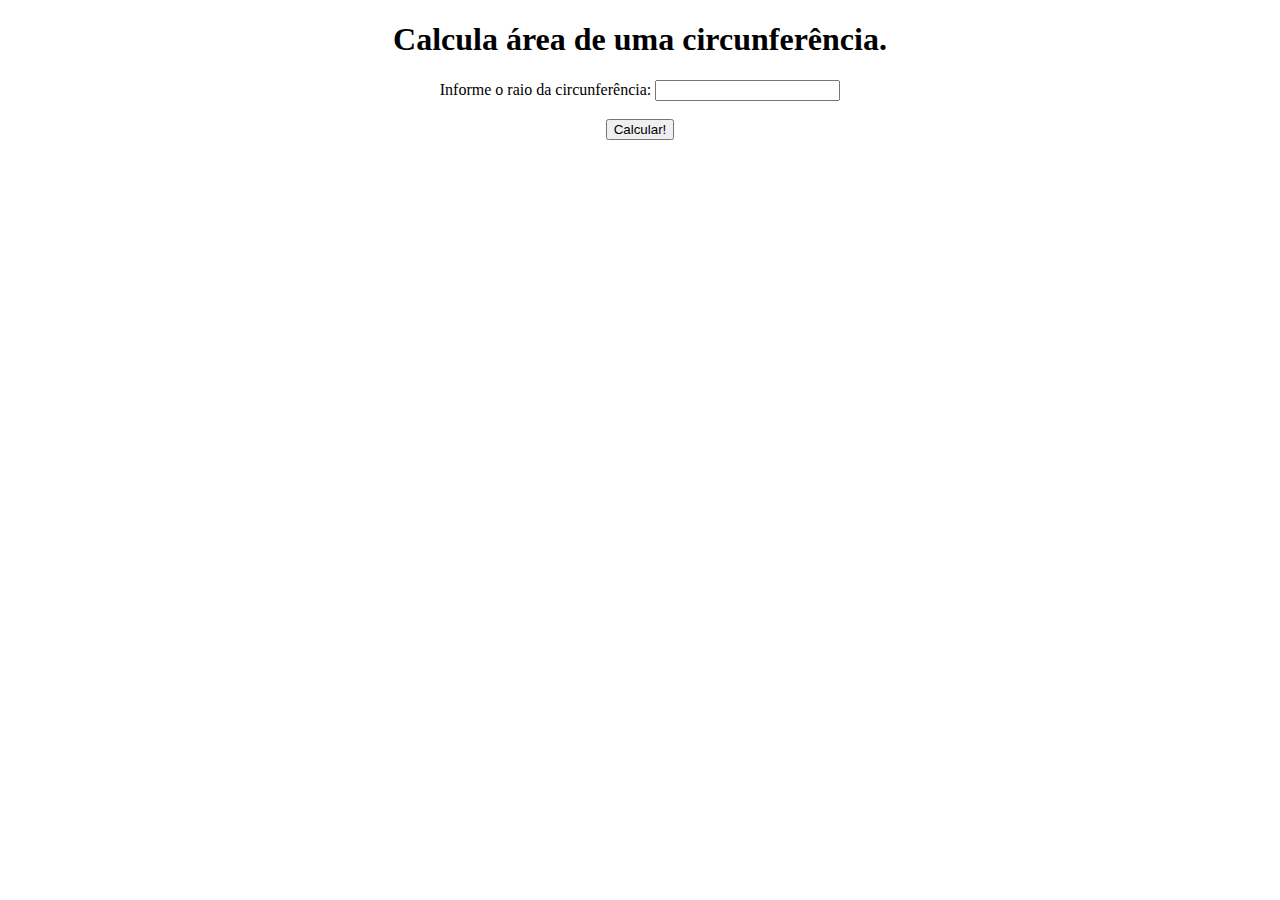
<file: exercicios_php/ex1/index.html>
<!DOCTYPE html>
<html lang="pt-br">
<head>
    <meta charset="UTF-8">
    <meta http-equiv="X-UA-Compatible" content="IE=edge">
    <meta name="viewport" content="width=device-width, initial-scale=1.0">
    <title>Calcula área de uma circunferência...</title>
</head>
<style>body{text-align: center;}</style>
<body>
    <header>
        <h1>Calcula área de uma circunferência.</h1>
    </header>
    <main>
        <form action="calc.php" method="post">
            <label for="r">Informe o raio da circunferência:</label>
            <input type="text" name="r" id="r">
            <br>
            <br>
            <input type="submit" value="Calcular!">
        </form>
    </main>
</body>
</html>
</file>
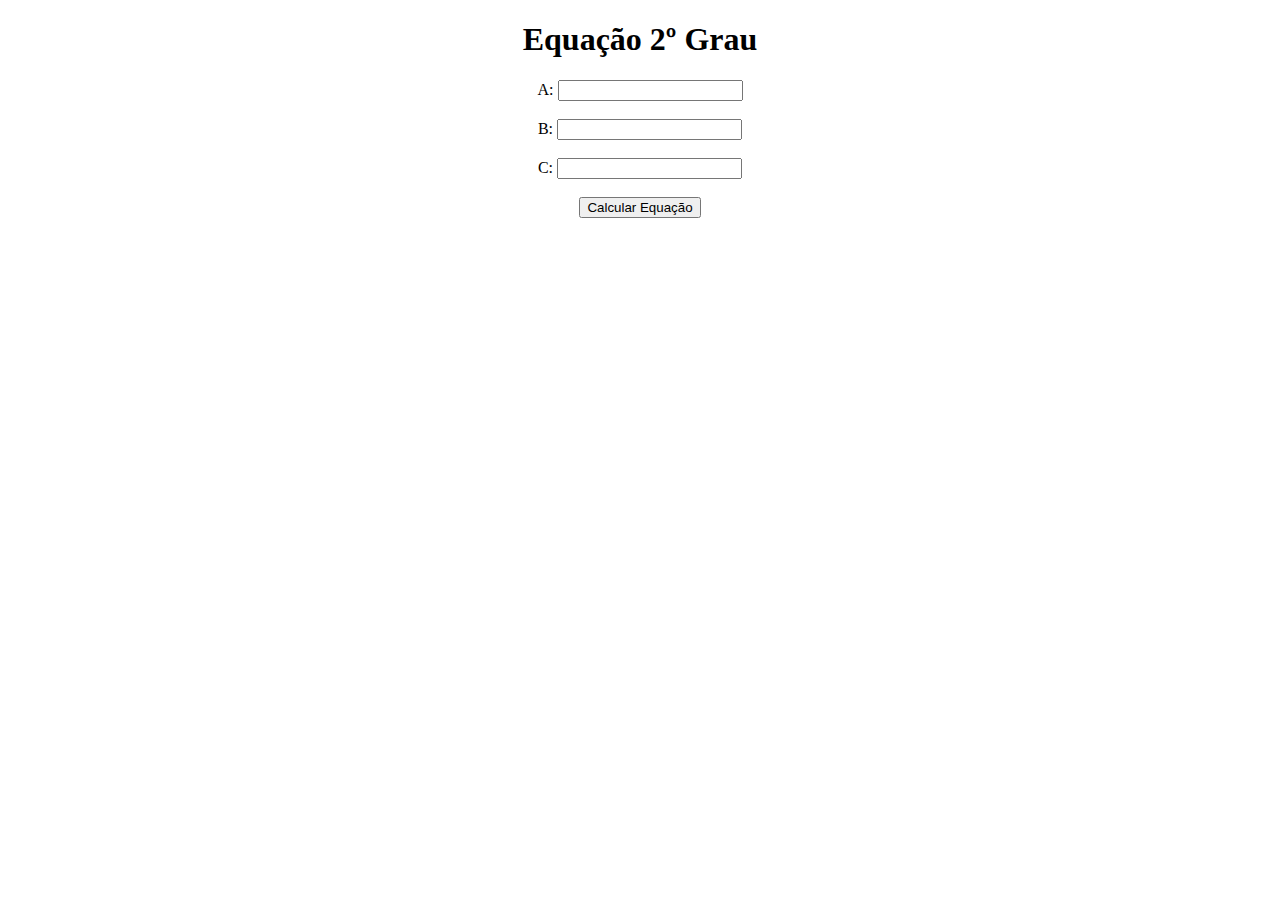
<file: exercicios_php/ex10/index.html>
<!DOCTYPE html>
<html lang="pt-br">
<head>
    <meta charset="UTF-8">
    <meta http-equiv="X-UA-Compatible" content="IE=edge">
    <meta name="viewport" content="width=device-width, initial-scale=1.0">
    <title>Equação 2º Grau</title>
</head>
<style>body{text-align: center;}</style>
<body>
    <header>
        <h1>Equação 2º Grau</h1>
    </header>
    <main>
        <form action="calc.php" method="post">
            <label for="a">A: </label>
            <input type="text" name="a" id="a">
            <br>
            <br>
            <label for="b">B: </label>
            <input type="text" name="b" id="b">
            <br>
            <br>
            <label for="c">C: </label>
            <input type="text" name="c" id="c">
            <br>
            <br>
            <input type="submit" value="Calcular Equação">
        </form>
    </main>
</body>
</html>
</file>
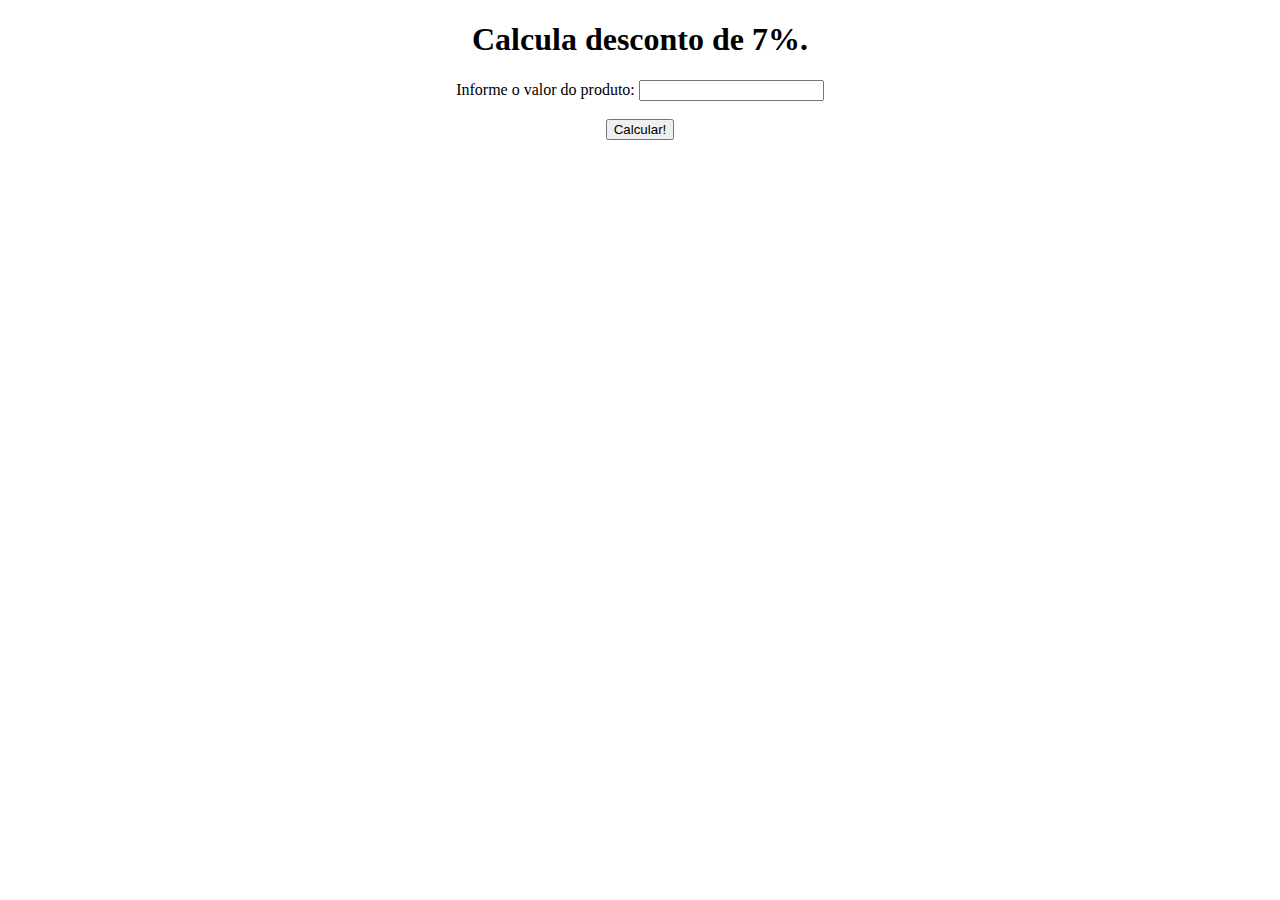
<file: exercicios_php/ex2/index.html>
<!DOCTYPE html>
<html lang="pt-br">
<head>
    <meta charset="UTF-8">
    <meta http-equiv="X-UA-Compatible" content="IE=edge">
    <meta name="viewport" content="width=device-width, initial-scale=1.0">
    <title>Calcula desconto de 7%.</title>
</head>
<style>body{text-align: center;}</style>
<body>
    <header>
        <h1>Calcula desconto de 7%.</h1>
    </header>
    <main>
        <form action="calc.php" method="post">
            <label for="vo">Informe o valor do produto:</label>
            <input type="text" name="vo" id="vo">
            <br>
            <br>
            <input type="submit" value="Calcular!">
        </form>
    </main>
</body>
</html>
</file>
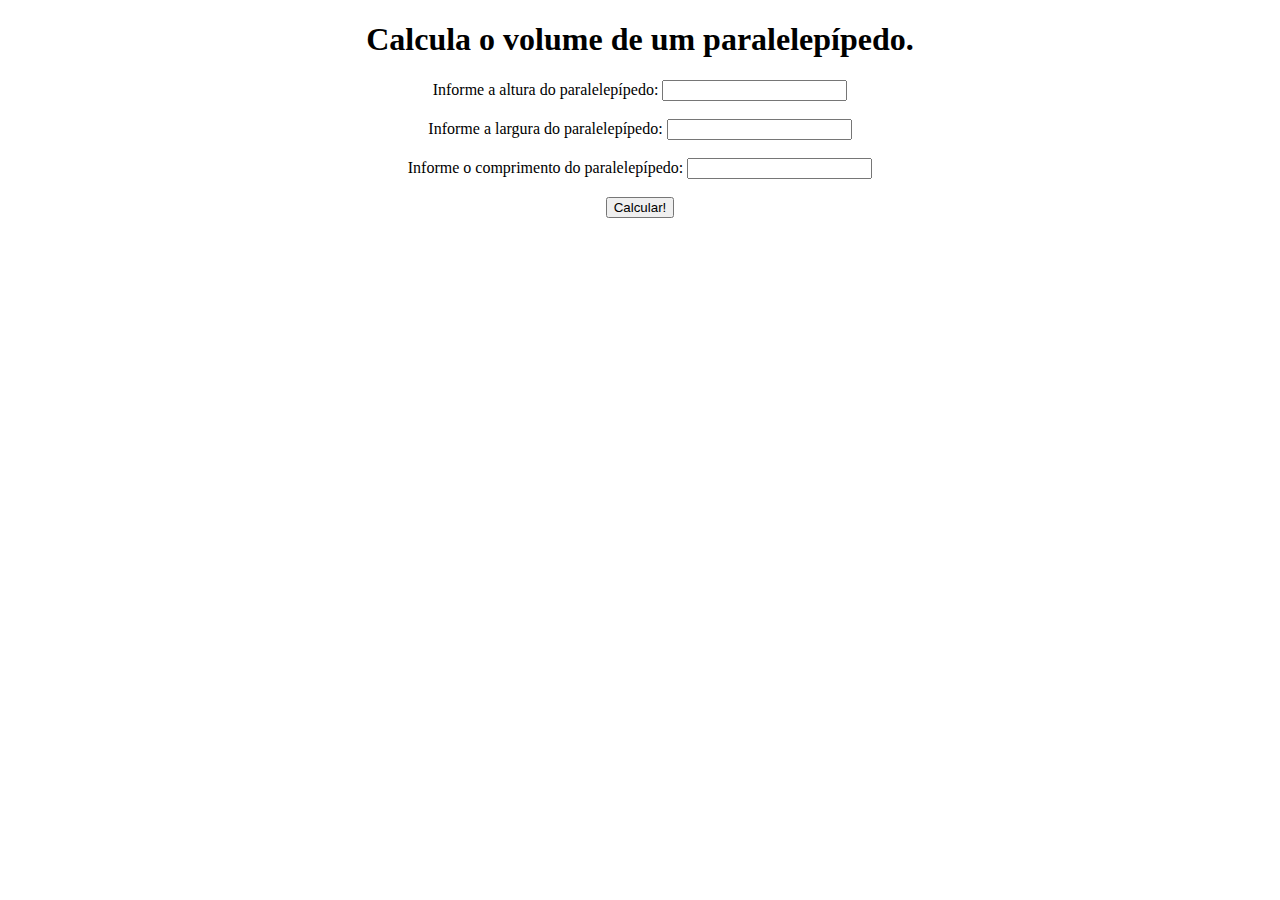
<file: exercicios_php/ex3/index.html>
<!DOCTYPE html>
<html lang="pt-br">
<head>
    <meta charset="UTF-8">
    <meta http-equiv="X-UA-Compatible" content="IE=edge">
    <meta name="viewport" content="width=device-width, initial-scale=1.0">
    <title>Calcula o volume de um paralelepípedo...</title>
</head>
<style>body{text-align: center;}</style>
<body>
    <header>
        <h1>Calcula o volume de um paralelepípedo.</h1>
    </header>
    <main>
        <form action="calc.php" method="post">
            <label for="a">Informe a altura do paralelepípedo:</label>
            <input type="text" name="a" id="a">
            <br>
            <br>
            <label for="l">Informe a largura do paralelepípedo:</label>
            <input type="text" name="l" id="l">
            <br>
            <br>
            <label for="c">Informe o comprimento do paralelepípedo:</label>
            <input type="text" name="c" id="c">
            <br>
            <br>
            <input type="submit" value="Calcular!">
        </form>
    </main>
</body>
</html>
</file>
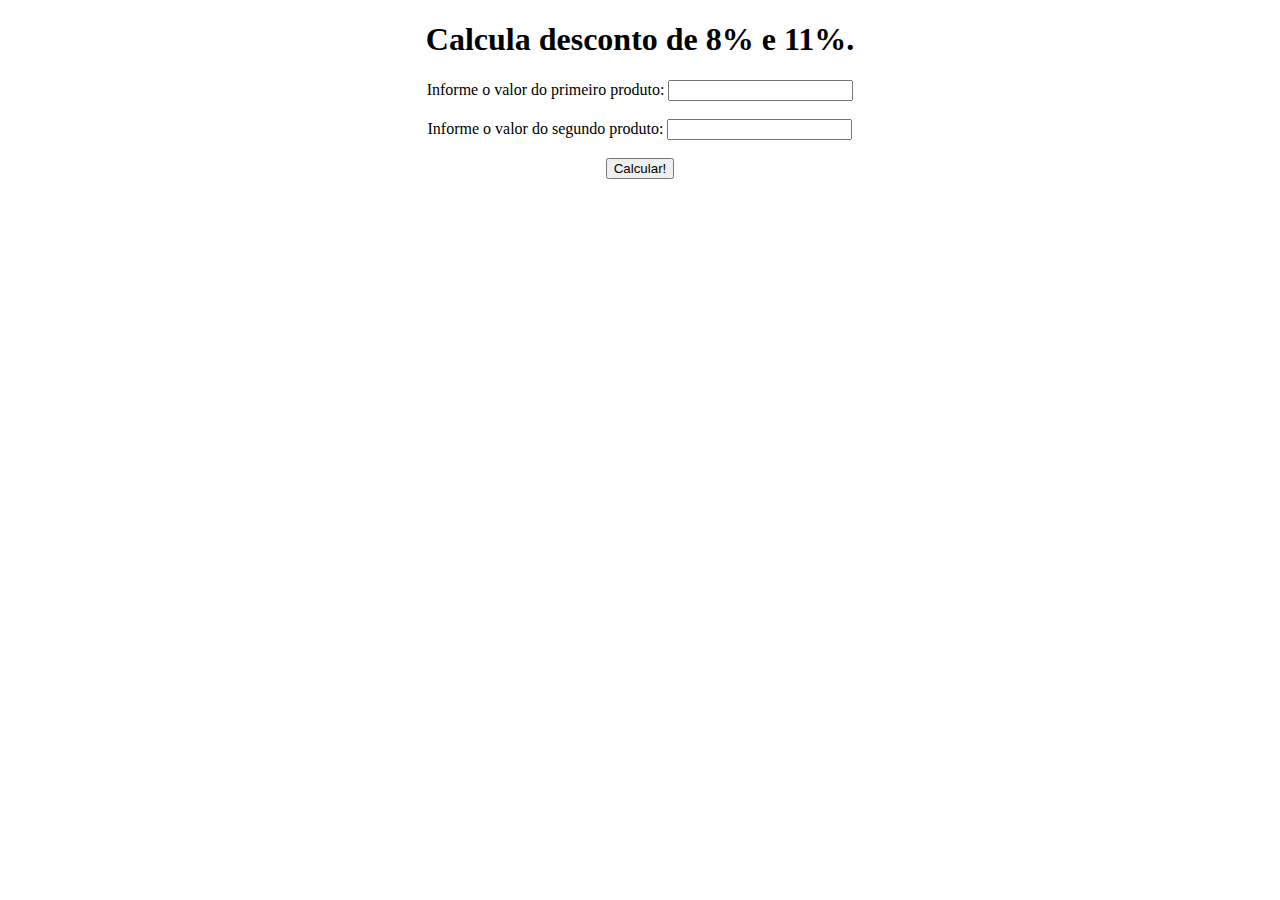
<file: exercicios_php/ex4/index.html>
<!DOCTYPE html>
<html lang="pt-br">
<head>
    <meta charset="UTF-8">
    <meta http-equiv="X-UA-Compatible" content="IE=edge">
    <meta name="viewport" content="width=device-width, initial-scale=1.0">
    <title>Calcula desconto de 8% e 11%.</title>
</head>
<style>body{text-align: center;}</style>
<body>
    <header>
        <h1>Calcula desconto de 8% e 11%.</h1>
    </header>
    <main>
        <form action="calc.php" method="post">
            <label for="v1">Informe o valor do primeiro produto:</label>
            <input type="text" name="v1" id="v1">
            <br>
            <br>
            <label for="v2">Informe o valor do segundo produto:</label>
            <input type="text" name="v2" id="v2">
            <br>
            <br>
            <input type="submit" value="Calcular!">
        </form>
    </main>
</body>
</html>
</file>
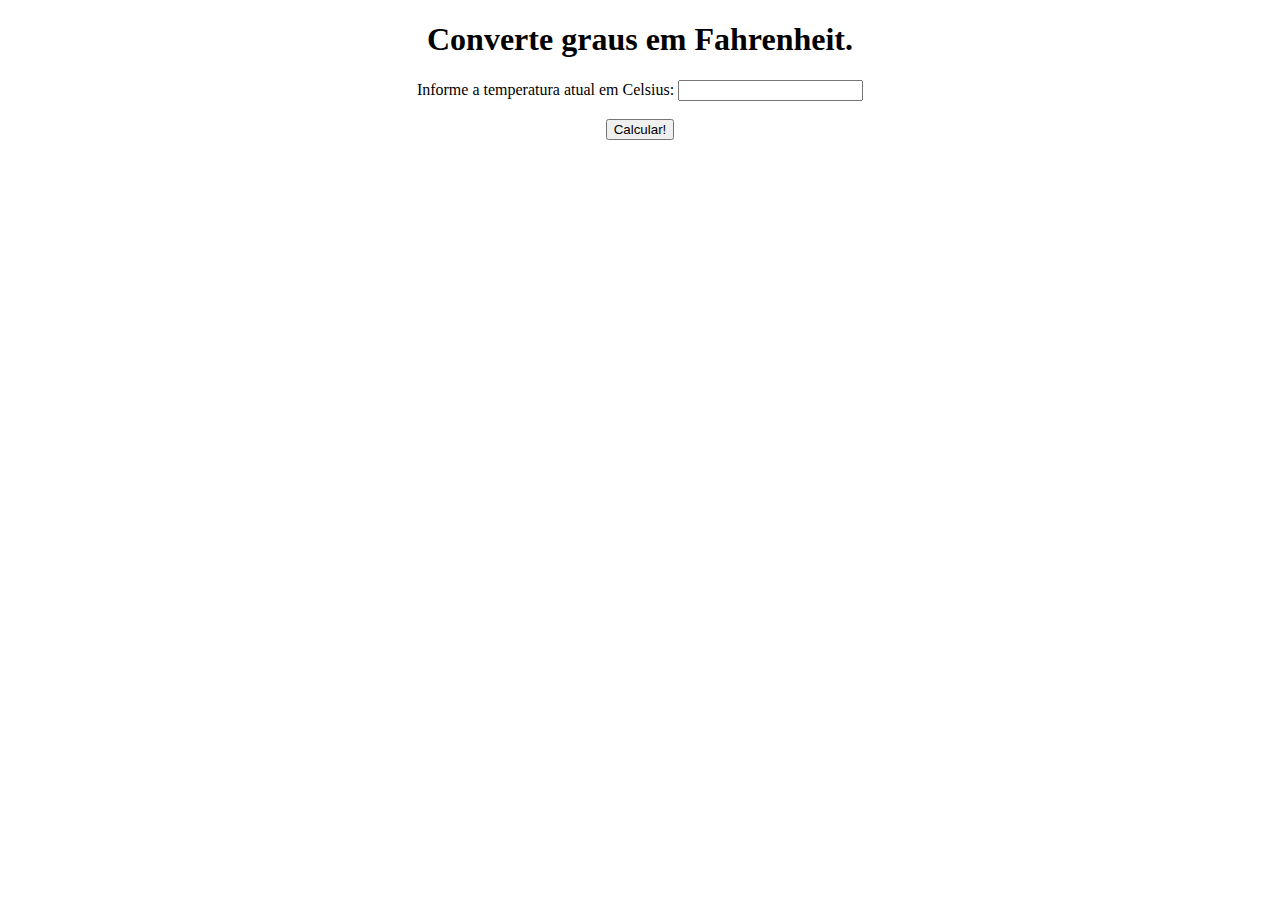
<file: exercicios_php/ex5/index.html>
<!DOCTYPE html>
<html lang="pt-br">
<head>
    <meta charset="UTF-8">
    <meta http-equiv="X-UA-Compatible" content="IE=edge">
    <meta name="viewport" content="width=device-width, initial-scale=1.0">
    <title>Converte Celsius em Fahrenheit.</title>
</head>
<style>body{text-align: center;}</style>
<body>
    <header>
        <h1>Converte graus em Fahrenheit.</h1>
    </header>
    <main>
        <form action="calc.php" method="post">
            <label for="c">Informe a temperatura atual em Celsius: </label>
            <input type="text" name="c" id="c">
            <br>
            <br>
            <input type="submit" value="Calcular!">
        </form>
    </main>
</body>
</html>
</file>
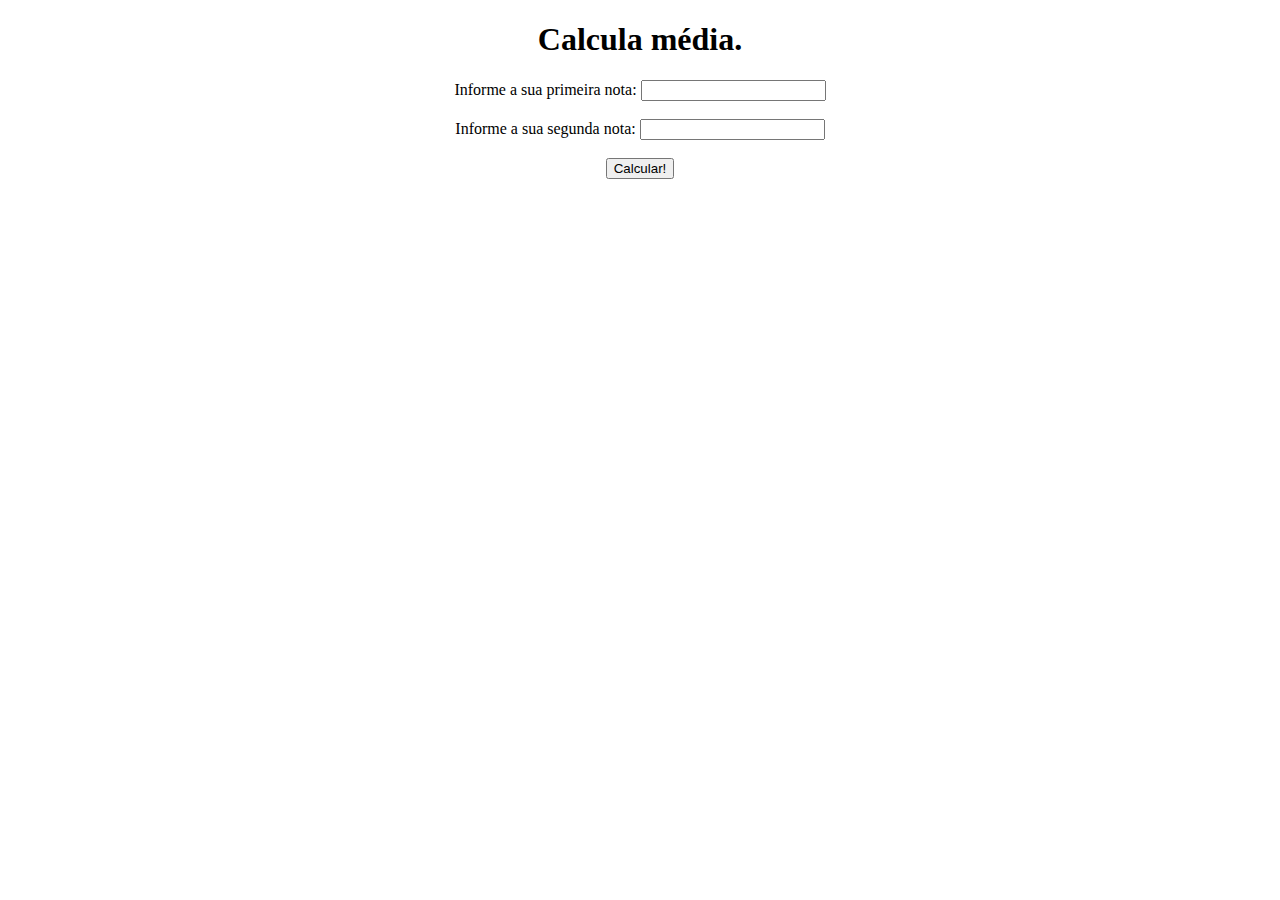
<file: exercicios_php/ex6/index.html>
<!DOCTYPE html>
<html lang="pt-br">
<head>
    <meta charset="UTF-8">
    <meta http-equiv="X-UA-Compatible" content="IE=edge">
    <meta name="viewport" content="width=device-width, initial-scale=1.0">
    <title>Calcula média</title>
</head>
<style>body{text-align: center;}</style>
<body>
    <header>
        <h1>Calcula média.</h1>
    </header>
    <main>
        <form action="calc.php" method="post">
            <label for="2">Informe a sua primeira nota: </label>
            <input type="text" name="2" id="2">
            <br>
            <br>
            <label for="1">Informe a sua segunda nota: </label>
            <input type="text" name="1" id="1">
            <br>
            <br>
            <input type="submit" value="Calcular!">
        </form>
    </main>
</body>
</html>
</file>
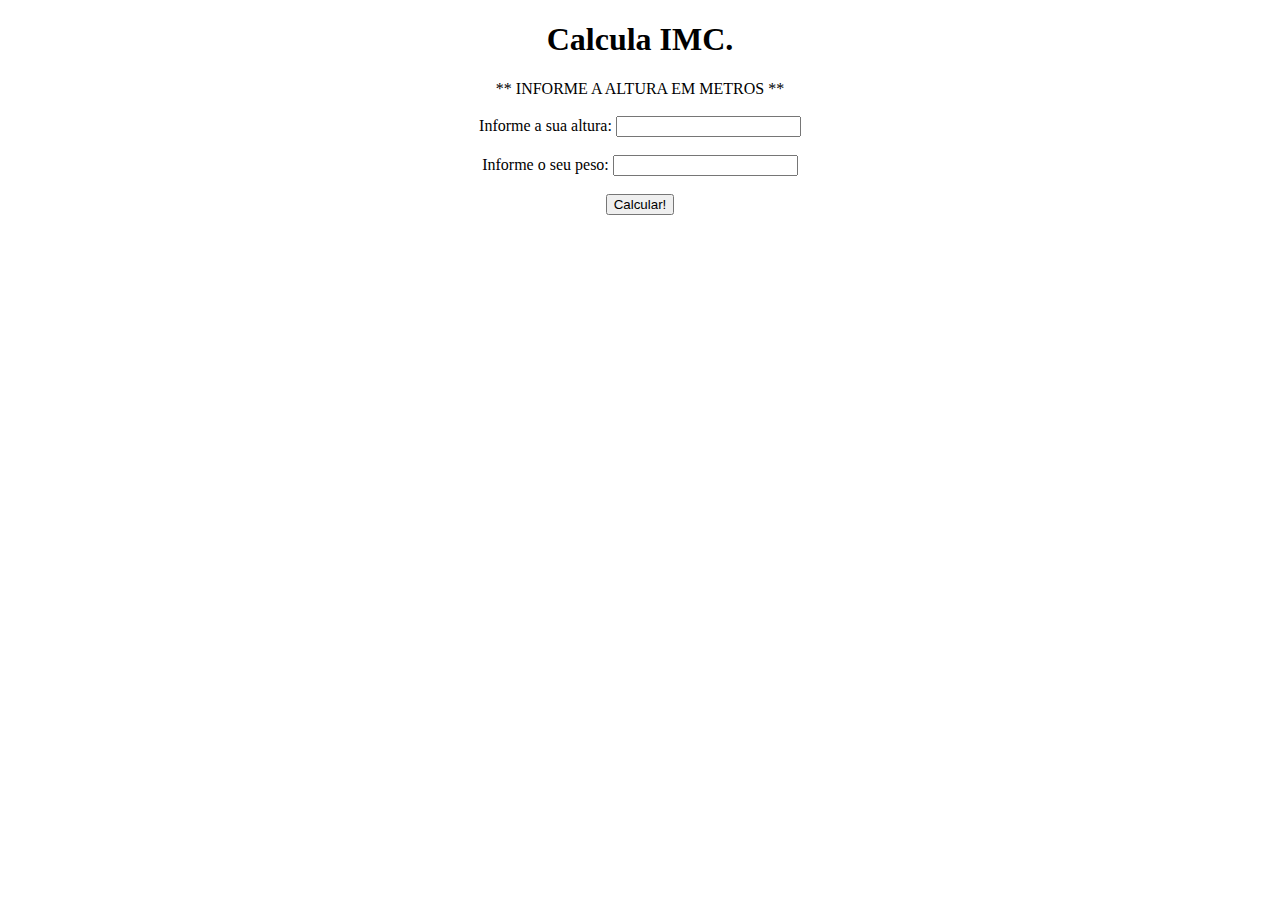
<file: exercicios_php/ex7/index.html>
<!DOCTYPE html>
<html lang="pt-br">
<head>
    <meta charset="UTF-8">
    <meta http-equiv="X-UA-Compatible" content="IE=edge">
    <meta name="viewport" content="width=device-width, initial-scale=1.0">
    <title>Calcula IMC...</title>
</head>
<style>body{text-align: center;}</style>
<body>
    <header>
        <h1>Calcula IMC.</h1>
    </header>
    <main>
        <form action="calc.php" method="post">
            <span>** INFORME A ALTURA EM METROS **</span>
            <br>
            <br>
            <label for="a">Informe a sua altura: </label>
            <input type="text" name="a" id="a">
            <br>
            <br>
            <label for="p">Informe o seu peso: </label>
            <input type="text" name="p" id="p">
            <br>
            <br>
            <input type="submit" value="Calcular!">
        </form>
    </main>
</body>
</html>
</file>
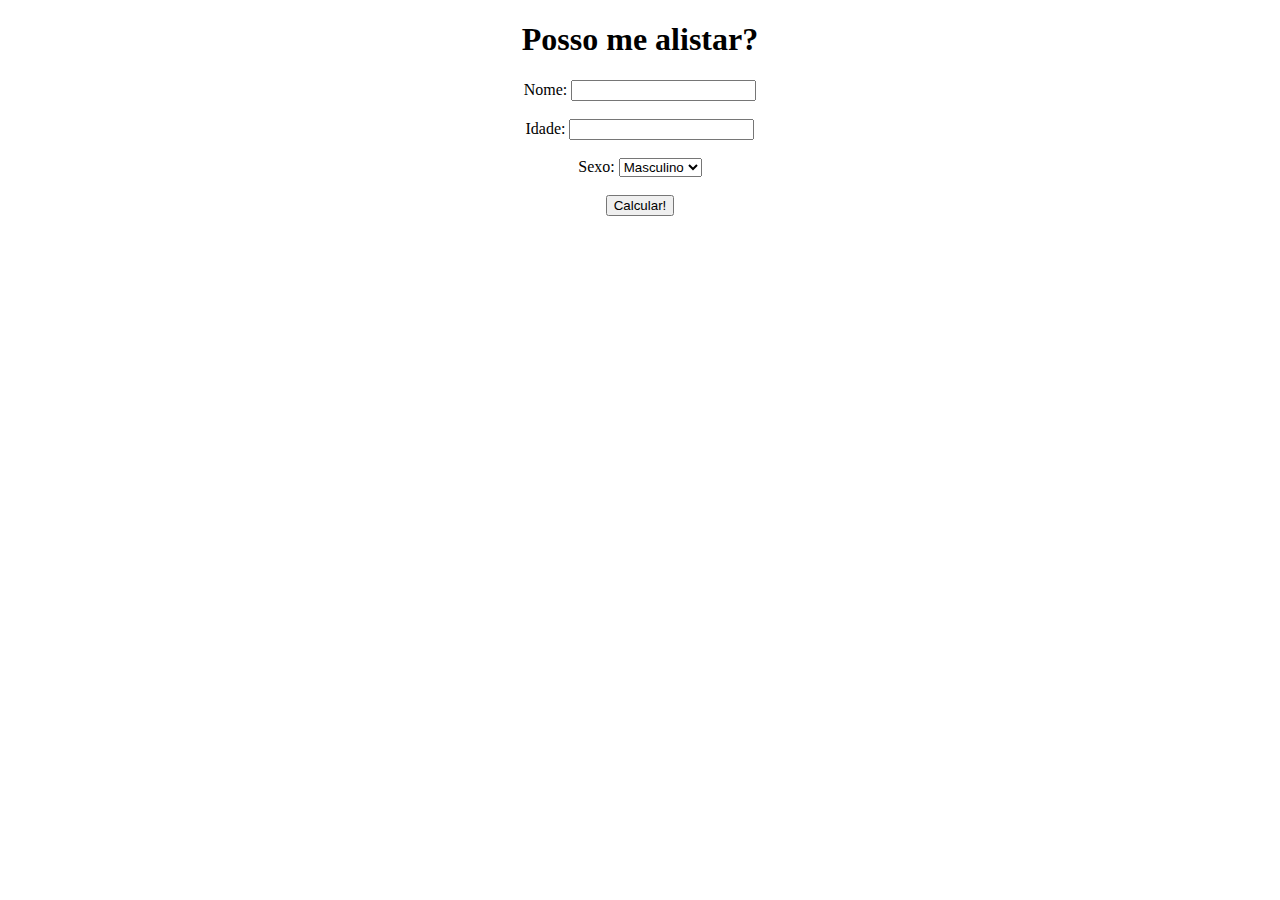
<file: exercicios_php/ex8/index.html>
<!DOCTYPE html>
<html lang="pt-br">
<head>
    <meta charset="UTF-8">
    <meta http-equiv="X-UA-Compatible" content="IE=edge">
    <meta name="viewport" content="width=device-width, initial-scale=1.0">
    <title>Posso me alistar?</title>
</head>
<style>body{text-align: center;}</style>
<body>
    <header>
        <h1>Posso me alistar?</h1>
    </header>
    <main>
        <form action="calc.php" method="post">
            <label for="n">Nome: </label>
            <input type="text" name="n" id="n">
            <br>
            <br>
            <label for="i">Idade: </label>
            <input type="text" name="i" id="i">
            <br>
            <br>
            <label for="s">Sexo: </label>
            <select name="s" id="s">
                <option value="m">Masculino</option>
                <option value="f">Feminino</option>
            </select>
            <br>
            <br>
            <input type="submit" value="Calcular!">
        </form>
    </main>
</body>
</html>
</file>
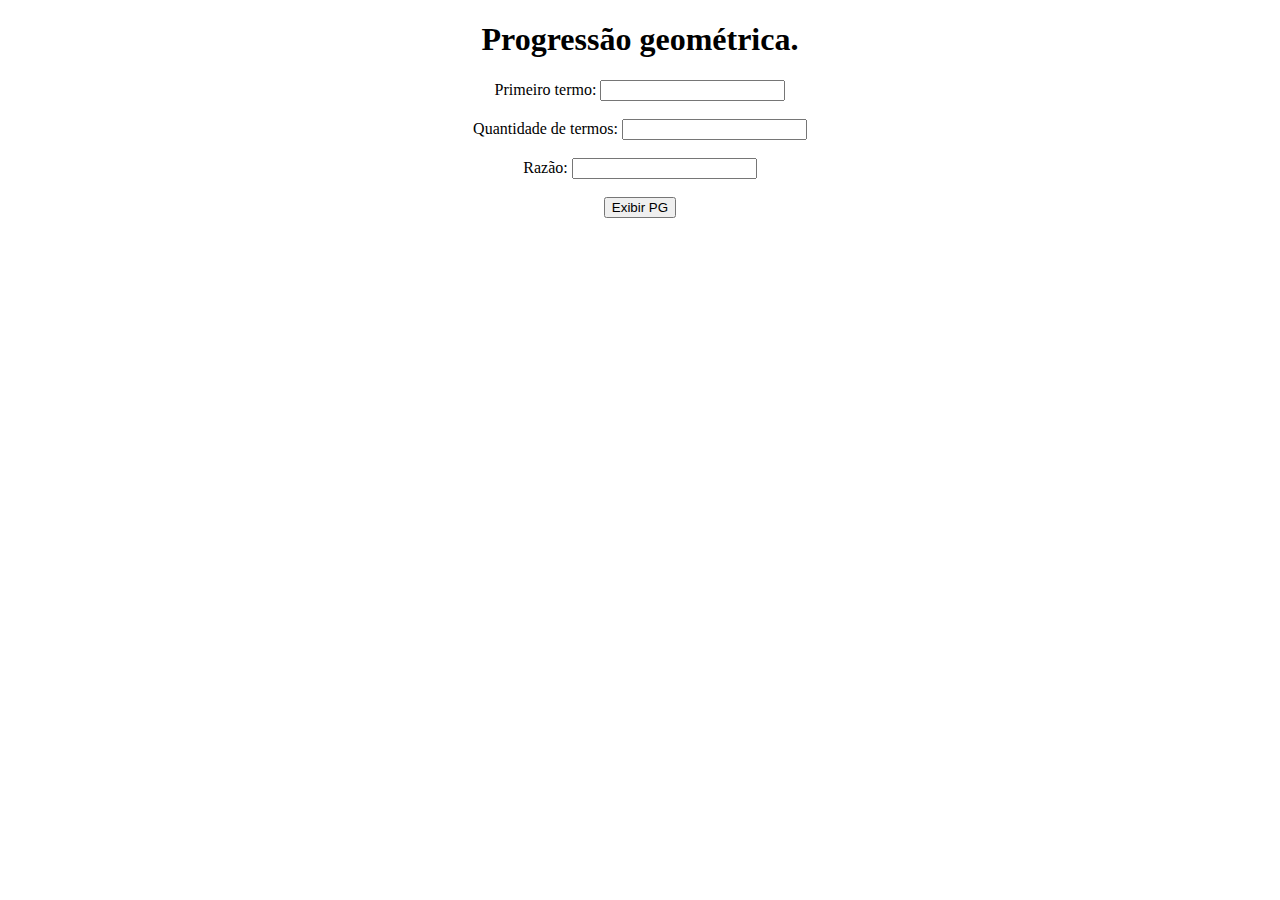
<file: exercicios_php/ex9/index.html>
<!DOCTYPE html>
<html lang="pt-br">
<head>
    <meta charset="UTF-8">
    <meta http-equiv="X-UA-Compatible" content="IE=edge">
    <meta name="viewport" content="width=device-width, initial-scale=1.0">
    <title>Progressão geométrica.</title>
</head>
<style>body{text-align: center;}</style>
<body>
    <header>
        <h1>Progressão geométrica.</h1>
    </header>
    <main>
        <form action="calc.php" method="post">
            <label for="pt">Primeiro termo: </label>
            <input type="text" name="pt" id="pt">
            <br>
            <br>
            <label for="qt">Quantidade de termos: </label>
            <input type="text" name="qt" id="qt">
            <br>
            <br>
            <label for="r">Razão: </label>
            <input type="text" name="r" id="r">
            <br>
            <br>
            <input type="submit" value="Exibir PG">
        </form>
    </main>
</body>
</html>
</file>
